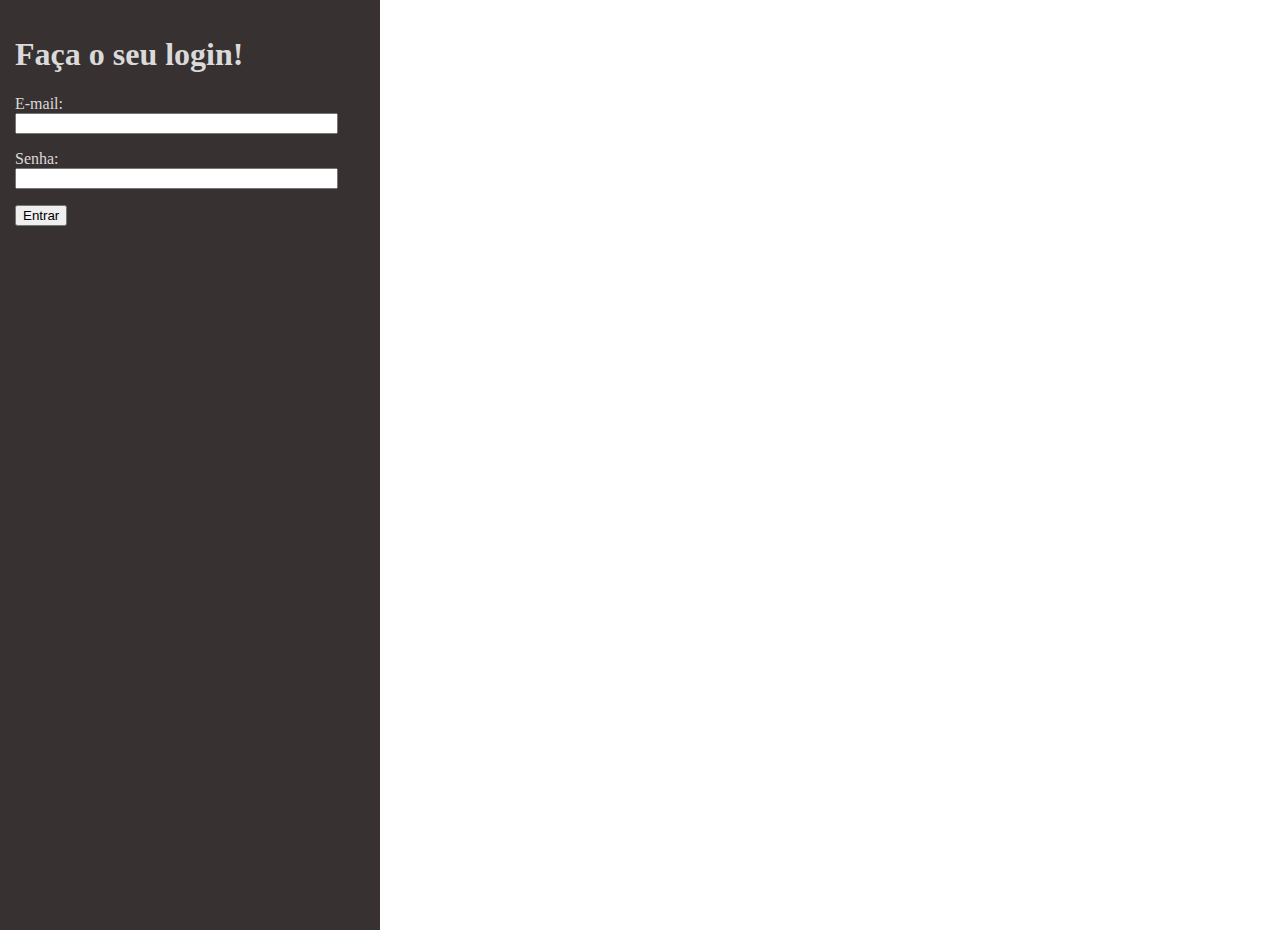
<file: templates/index.html>
<!DOCTYPE html>
<html lang="en">
<head>
    <meta charset="UTF-8">
    <meta http-equiv="X-UA-Compatible" content="IE=edge">
    <meta name="viewport" content="width=device-width, initial-scale=1.0">
    <title>Sistema Biblioteca</title>
    <link rel="stylesheet" href="../static/index.css">
</head>
<body>
    <div class="box">
        <h1>Faça o seu login!</h1>
            <form action="/login" method="POST">

                <div class="loginbox">
                    <p>
                        <label>E-mail:</label>
                        <input type="text" id="email" name="email" class="inputuser">
                    </p>

                    <p>
                        <label>Senha:</label>
                        <input type="password" id="senha" name="senha" class="inputuser">
                    </p>

                    <p>
                        <button type="submit">Entrar</button>
                    </p>
                </div>
            </form>
    </div>
</body>
</html>
</file>
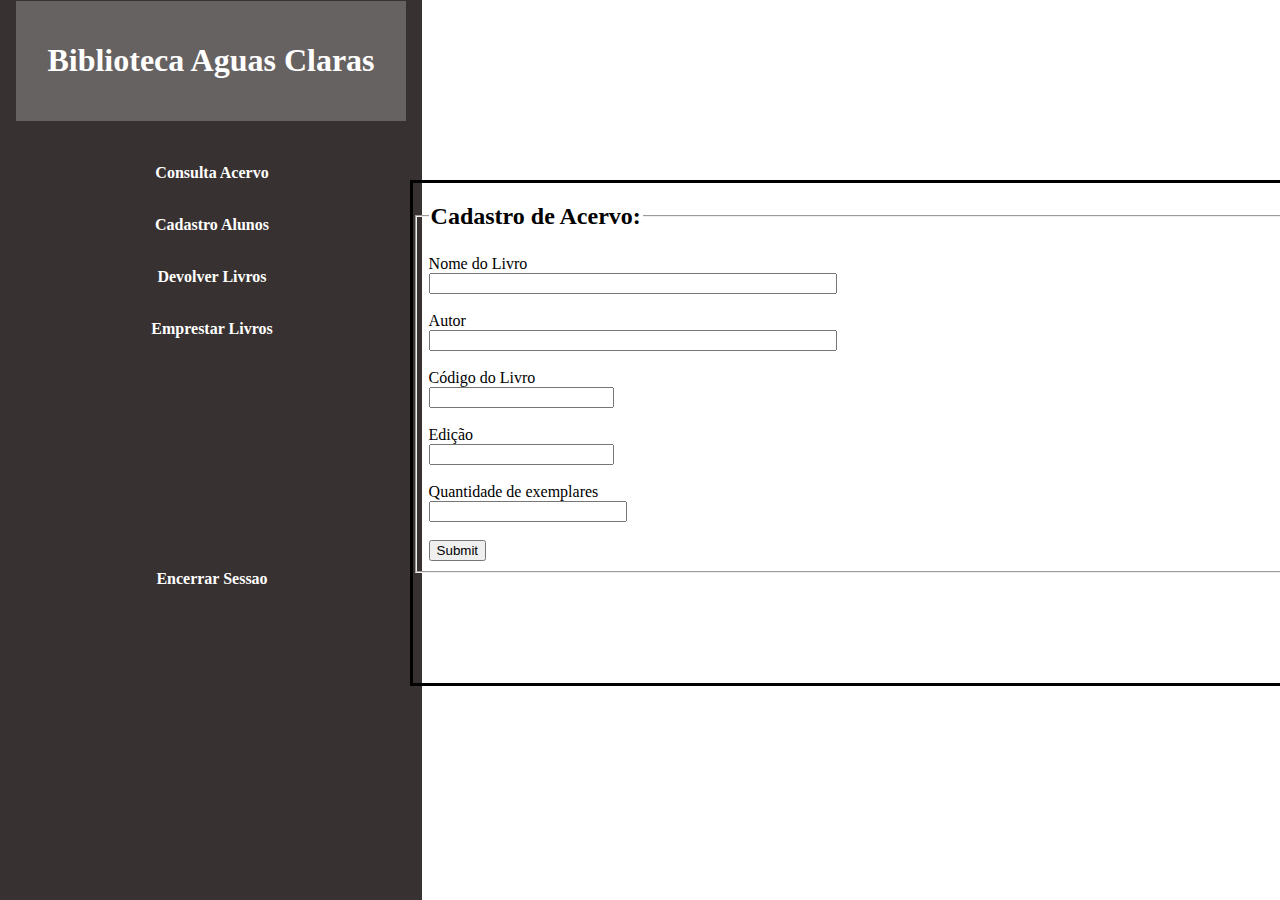
<file: templates/cadastro_acervo.html>
<!DOCTYPE html>
<html lang="en">
<head>
    <meta charset="UTF-8">
    <meta http-equiv="X-UA-Compatible" content="IE=edge">
    <meta name="viewport" content="width=device-width, initial-scale=1.0">
    <title>Sistema Biblioteca</title>
    <link rel="stylesheet" href="../static/cadastro_acervo.css">
</head>
<body>
    <div class="box">
        <form action="cadastro_acervo.php" method="POST">
            <fieldset class="campo">
                <legend class="legenda"><b><h1>Biblioteca Aguas Claras</h1></b></legend>
                <br>
                <div class="page">
                    <br>
                    <a href="/home" style="color: white">Consulta Acervo</a>
                </div>



                <div class="page2">
                    <br>
                    <a href="/cadastro_alunos" style="color: white">Cadastro Alunos</a>

                </div>



                <div class="page3">
                    <br>
                    <a href="/devolver_livros" style="color: white">Devolver Livros</a>

                </div>



                <div class="page4">
                    <br>
                    <a href="/emprestar_livros" style="color: white">Emprestar Livros</a>

                </div>
                <br>
                <br>
                <br>
                <br>
                <br>
                <br>
                <br>
                <br>
                <br>
                <br>
                <br>
                <div class="page5">
                    <br>
                    <a href="/"style="color: white">Encerrar Sessao</a>

                </div>


            </fieldset>
        </form>
    </div>
    <div>
        <form action="/cadastrar_acervo" method="POST" class="formulario">
            <fieldset>
                <legend><b><h2>Cadastro de Acervo:</h2></b></legend>
                <div>
                    <label>Nome do Livro</label><br>
                    <input type="text" name="nome_do_livro" class="inputuser" required><br>

                </div>
                <br>
                <div>
                    <label>Autor</label><br>
                    <input type="text" name="autor" class="inputuser2" required><br>

                </div>
                <br>
                <div>
                    <label>Código do Livro</label><br>
                    <input type="text" name="codigo" class="inputuser3" required>

                </div>
                <br>
                <div>
                    <label>Edição </label><br>
                    <input type="number" name="edicao" class="inputuser4" required><br>

                </div>
                <br>
                <div>
                    <label>Quantidade de exemplares </label><br>
                    <input type="number" name="quantidade" class="inputuser5" required><br>

                </div>
                <br>
                <div>
                    <input type="submit" name="submit" id="submit">
                </div>
            </fieldset>
        </form>
    </div>




    </div>

</body>

</html>
</file>
<file: static/index.css>
<style>
        body{
            font-family: Arial;
            background-image: linear-gradient(to right, rgb(176,196,222), rgb(245,255,250));
        }
        .box{
            color: rgb(218, 218, 218);
            width: 350px;
            height: 100%;
            background-color: rgba(56, 49, 49, 1);
            padding: 15px;
            position: absolute;
            top: 0px; left: 0px;
        }
        .inputuser{
            position: center;
            width: 90%;
        }
        .inputuser2{
            position: center;
            width: 90%;
        }
        .loginbox{
            width: 100%;
            position: center;
        }


 </style>
</file>
<file: static/cadastro_acervo.css>
<style>
        body{
            font-family: Arial, Helvetica, sans-serif;
            background-image: linear-gradient(to right, rgb(176,196,222), rgb(245,255,250));
        }
        .box{
            color: white;
            background-color: rgba(56, 49, 49, 1);
            padding: 0px;
            position: absolute;
            top: 0px; left: 0px;
            height: 100%;
        }
        .campo{
            border: 1px solid rgb(56, 49, 49);
            width: 350px;
            height: 100%;
        }
        .legenda{
            border: 1px solid  rgb(56, 49, 49);
            padding: 20px;
            text-align: center;
            background-color:  rgba(120, 116, 116, 0.747);
            width: 350px;


        }
        .page{
            border: 1px solid  rgb(56, 49, 49);
            height: 50px;
            width: 100%;
            text-align: center;
            background-color: rgba(56, 49, 49, 1);
            font-weight: bold;
            cursor: pointer;

        }
        .page:hover {
            background-color: rgb(120, 116, 116);
        }
        .page2{
            border: 1px solid  rgb(56, 49, 49);
            height: 50px;
            width: 100%;
            text-align: center;
            background-color: rgba(56, 49, 49, 1);
            font-weight: bold;
            cursor: pointer;
        }
        .page2:hover {
            background-color: rgb(120, 116, 116);
        }
        .page3{
            border: 1px solid  rgb(56, 49, 49);
            height: 50px;
            width: 100%;
            text-align: center;
            background-color: rgba(56, 49, 49, 1);
            font-weight: bold;
            cursor: pointer;
        }
        .page3:hover {
            background-color: rgb(120, 116, 116);
        }
        .page4{
            border: 1px solid  rgb(56, 49, 49);
            height: 50px;
            width: 100%;
            text-align: center;
            background-color: rgba(56, 49, 49, 1);
            font-weight: bold;
            cursor: pointer;
        }
        .page4:hover {
            background-color: rgb(120, 116, 116);
        }
        .page5{
            border: 1px solid  rgb(56, 49, 49);
            height: 50px;
            width: 100%;
            text-align: center;
            background-color: rgba(56, 49, 49, 1);
            font-weight: bold;
            cursor: pointer;
        }
        .page5:hover {
            background-color: rgb(120, 116, 116);
        }
        a{
            text-decoration: none;
        }
        .formulario{
            position: absolute;
            top: 20%;
            left: 32%;
            width: 900px;
            height: 500px;
            border: 3px solid black;
        }
        .inputuser{
            width: 400px;
        }
        .inputuser2{
            width: 400px;
        }
        .inputuser5{
            width: 190px;
        }
    </style>
</file>
